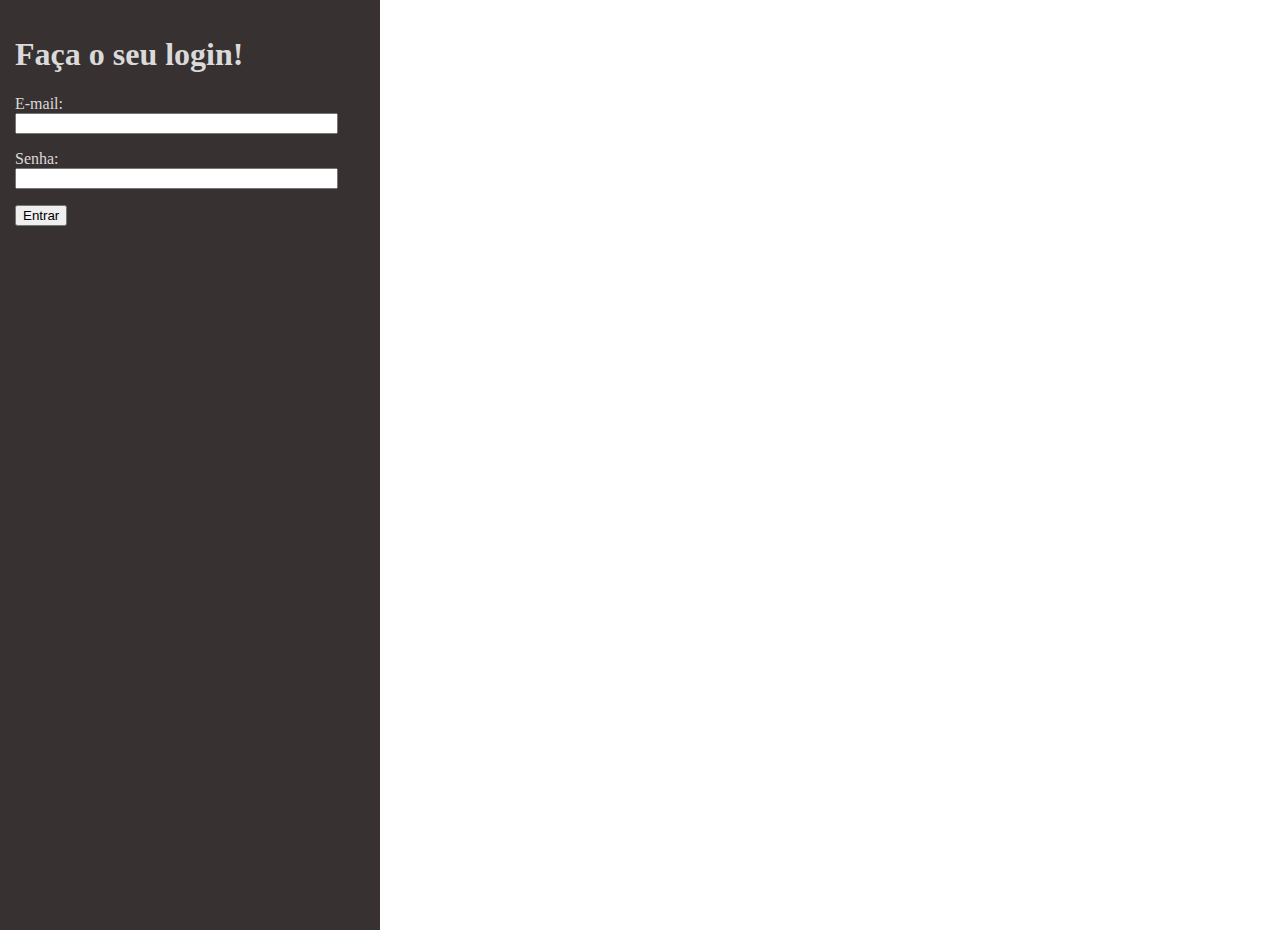
<file: templates/index.html>
<!DOCTYPE html>
<html lang="en">
<head>
    <meta charset="UTF-8">
    <meta http-equiv="X-UA-Compatible" content="IE=edge">
    <meta name="viewport" content="width=device-width, initial-scale=1.0">
    <title>Sistema Biblioteca</title>
    <link rel="stylesheet" href="../static/index.css">
</head>
<body>
    <div class="box">
        <h1>Faça o seu login!</h1>
            <form action="/login" method="POST">

                <div class="loginbox">
                    <p>
                        <label>E-mail:</label>
                        <input type="text" id="email" name="email" class="inputuser">
                    </p>

                    <p>
                        <label>Senha:</label>
                        <input type="password" id="senha" name="senha" class="inputuser">
                    </p>

                    <p>
                        <button type="submit">Entrar</button>
                    </p>
                </div>
            </form>
    </div>
</body>
</html>
</file>
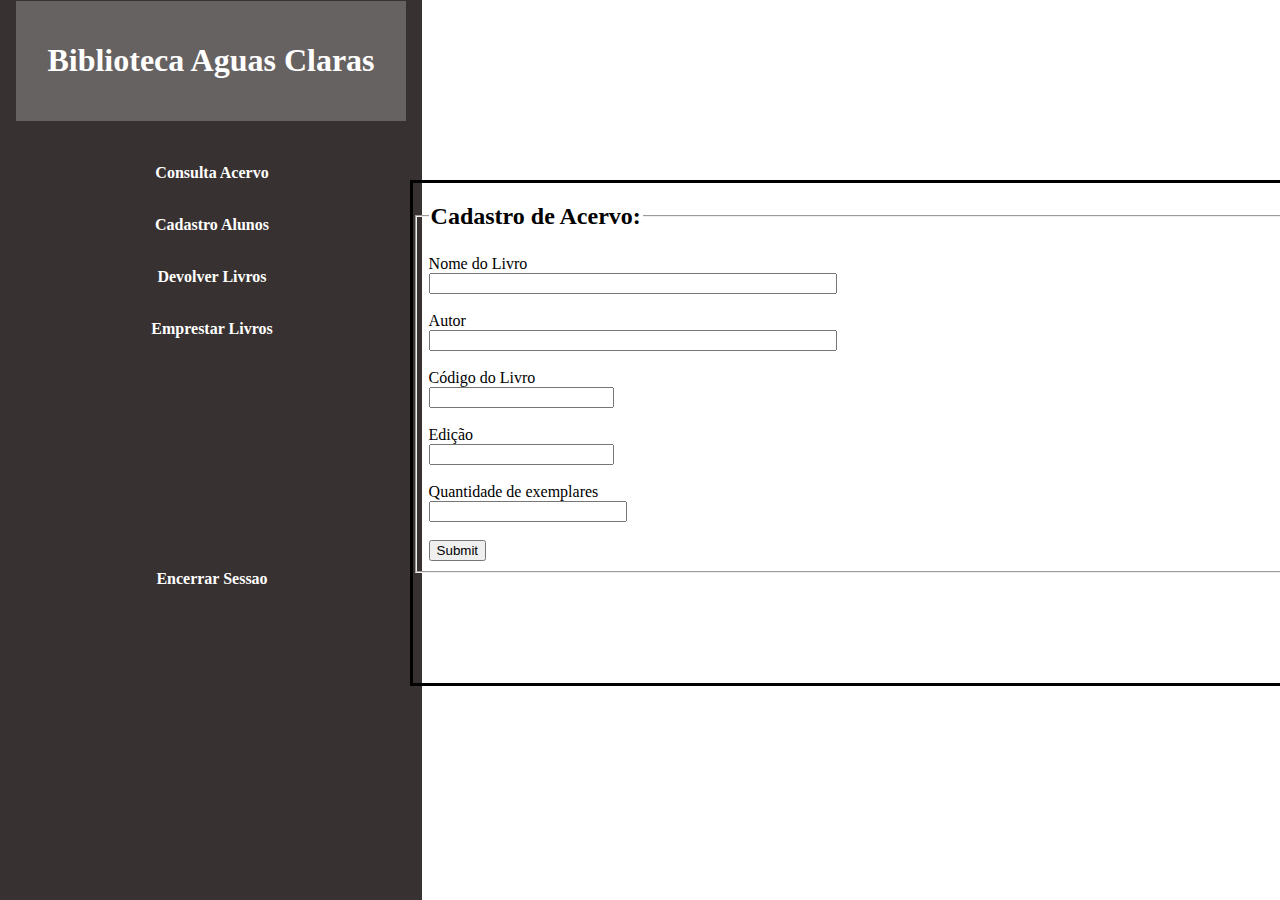
<file: templates/cadastro_acervo.html>
<!DOCTYPE html>
<html lang="en">
<head>
    <meta charset="UTF-8">
    <meta http-equiv="X-UA-Compatible" content="IE=edge">
    <meta name="viewport" content="width=device-width, initial-scale=1.0">
    <title>Sistema Biblioteca</title>
    <link rel="stylesheet" href="../static/cadastro_acervo.css">
</head>
<body>
    <div class="box">
        <form action="cadastro_acervo.php" method="POST">
            <fieldset class="campo">
                <legend class="legenda"><b><h1>Biblioteca Aguas Claras</h1></b></legend>
                <br>
                <div class="page">
                    <br>
                    <a href="/home" style="color: white">Consulta Acervo</a>
                </div>



                <div class="page2">
                    <br>
                    <a href="/cadastro_alunos" style="color: white">Cadastro Alunos</a>

                </div>



                <div class="page3">
                    <br>
                    <a href="/devolver_livros" style="color: white">Devolver Livros</a>

                </div>



                <div class="page4">
                    <br>
                    <a href="/emprestar_livros" style="color: white">Emprestar Livros</a>

                </div>
                <br>
                <br>
                <br>
                <br>
                <br>
                <br>
                <br>
                <br>
                <br>
                <br>
                <br>
                <div class="page5">
                    <br>
                    <a href="/"style="color: white">Encerrar Sessao</a>

                </div>


            </fieldset>
        </form>
    </div>
    <div>
        <form action="/cadastrar_acervo" method="POST" class="formulario">
            <fieldset>
                <legend><b><h2>Cadastro de Acervo:</h2></b></legend>
                <div>
                    <label>Nome do Livro</label><br>
                    <input type="text" name="nome_do_livro" class="inputuser" required><br>

                </div>
                <br>
                <div>
                    <label>Autor</label><br>
                    <input type="text" name="autor" class="inputuser2" required><br>

                </div>
                <br>
                <div>
                    <label>Código do Livro</label><br>
                    <input type="text" name="codigo" class="inputuser3" required>

                </div>
                <br>
                <div>
                    <label>Edição </label><br>
                    <input type="number" name="edicao" class="inputuser4" required><br>

                </div>
                <br>
                <div>
                    <label>Quantidade de exemplares </label><br>
                    <input type="number" name="quantidade" class="inputuser5" required><br>

                </div>
                <br>
                <div>
                    <input type="submit" name="submit" id="submit">
                </div>
            </fieldset>
        </form>
    </div>




    </div>

</body>

</html>
</file>
<file: static/index.css>
<style>
        body{
            font-family: Arial;
            background-image: linear-gradient(to right, rgb(176,196,222), rgb(245,255,250));
        }
        .box{
            color: rgb(218, 218, 218);
            width: 350px;
            height: 100%;
            background-color: rgba(56, 49, 49, 1);
            padding: 15px;
            position: absolute;
            top: 0px; left: 0px;
        }
        .inputuser{
            position: center;
            width: 90%;
        }
        .inputuser2{
            position: center;
            width: 90%;
        }
        .loginbox{
            width: 100%;
            position: center;
        }


 </style>
</file>
<file: static/cadastro_acervo.css>
<style>
        body{
            font-family: Arial, Helvetica, sans-serif;
            background-image: linear-gradient(to right, rgb(176,196,222), rgb(245,255,250));
        }
        .box{
            color: white;
            background-color: rgba(56, 49, 49, 1);
            padding: 0px;
            position: absolute;
            top: 0px; left: 0px;
            height: 100%;
        }
        .campo{
            border: 1px solid rgb(56, 49, 49);
            width: 350px;
            height: 100%;
        }
        .legenda{
            border: 1px solid  rgb(56, 49, 49);
            padding: 20px;
            text-align: center;
            background-color:  rgba(120, 116, 116, 0.747);
            width: 350px;


        }
        .page{
            border: 1px solid  rgb(56, 49, 49);
            height: 50px;
            width: 100%;
            text-align: center;
            background-color: rgba(56, 49, 49, 1);
            font-weight: bold;
            cursor: pointer;

        }
        .page:hover {
            background-color: rgb(120, 116, 116);
        }
        .page2{
            border: 1px solid  rgb(56, 49, 49);
            height: 50px;
            width: 100%;
            text-align: center;
            background-color: rgba(56, 49, 49, 1);
            font-weight: bold;
            cursor: pointer;
        }
        .page2:hover {
            background-color: rgb(120, 116, 116);
        }
        .page3{
            border: 1px solid  rgb(56, 49, 49);
            height: 50px;
            width: 100%;
            text-align: center;
            background-color: rgba(56, 49, 49, 1);
            font-weight: bold;
            cursor: pointer;
        }
        .page3:hover {
            background-color: rgb(120, 116, 116);
        }
        .page4{
            border: 1px solid  rgb(56, 49, 49);
            height: 50px;
            width: 100%;
            text-align: center;
            background-color: rgba(56, 49, 49, 1);
            font-weight: bold;
            cursor: pointer;
        }
        .page4:hover {
            background-color: rgb(120, 116, 116);
        }
        .page5{
            border: 1px solid  rgb(56, 49, 49);
            height: 50px;
            width: 100%;
            text-align: center;
            background-color: rgba(56, 49, 49, 1);
            font-weight: bold;
            cursor: pointer;
        }
        .page5:hover {
            background-color: rgb(120, 116, 116);
        }
        a{
            text-decoration: none;
        }
        .formulario{
            position: absolute;
            top: 20%;
            left: 32%;
            width: 900px;
            height: 500px;
            border: 3px solid black;
        }
        .inputuser{
            width: 400px;
        }
        .inputuser2{
            width: 400px;
        }
        .inputuser5{
            width: 190px;
        }
    </style>
</file>
